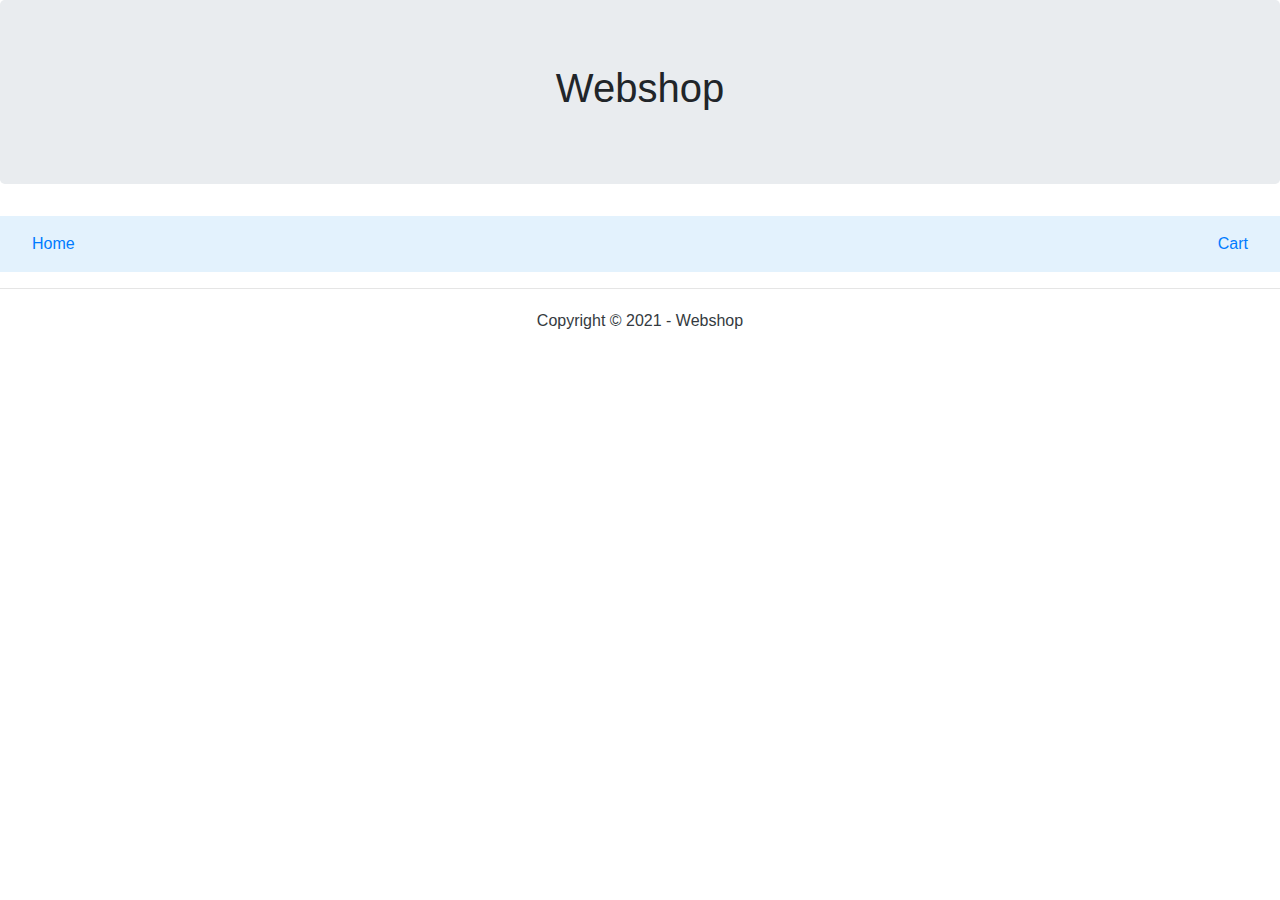
<file: index.html>
<!DOCTYPE html>
<html lang="en">
<head>
    <meta charset="UTF-8">
    <meta http-equiv="X-UA-Compatible" content="IE=edge">
    <meta name="viewport" content="width=device-width, initial-scale=1.0">
    <link rel="stylesheet" href="https://maxcdn.bootstrapcdn.com/bootstrap/4.0.0/css/bootstrap.min.css" integrity="sha384-Gn5384xqQ1aoWXA+058RXPxPg6fy4IWvTNh0E263XmFcJlSAwiGgFAW/dAiS6JXm" crossorigin="anonymous">
    <link rel="stylesheet" href="index.css">
    <title>Webshop</title>

</head>
<body>
    <div class="jumbotron">
    <h1> Webshop</h1></div>
    <nav class="navbar navbar-light" style="background-color: #e3f2fd;">        <a class="nav-link" href="index.html">Home</a>
        <a class="nav-link" href="cart.html">Cart</a>
        </nav>
    <div id="products">
    </div>
    <div class="text-dark">
        <footer > 
          <hr>
          <p class="text-center p-1">
              Copyright &copy; 2021 - Webshop
          </p> 
      </footer>
      </div>
<script src="index.js"></script>
<script src="https://code.jquery.com/jquery-3.2.1.slim.min.js" integrity="sha384-KJ3o2DKtIkvYIK3UENzmM7KCkRr/rE9/Qpg6aAZGJwFDMVNA/GpGFF93hXpG5KkN" crossorigin="anonymous"></script>
<script src="https://cdnjs.cloudflare.com/ajax/libs/popper.js/1.12.9/umd/popper.min.js" integrity="sha384-ApNbgh9B+Y1QKtv3Rn7W3mgPxhU9K/ScQsAP7hUibX39j7fakFPskvXusvfa0b4Q" crossorigin="anonymous"></script>
<script src="https://maxcdn.bootstrapcdn.com/bootstrap/4.0.0/js/bootstrap.min.js" integrity="sha384-JZR6Spejh4U02d8jOt6vLEHfe/JQGiRRSQQxSfFWpi1MquVdAyjUar5+76PVCmYl" crossorigin="anonymous"></script>
</body>
</html>
</file>
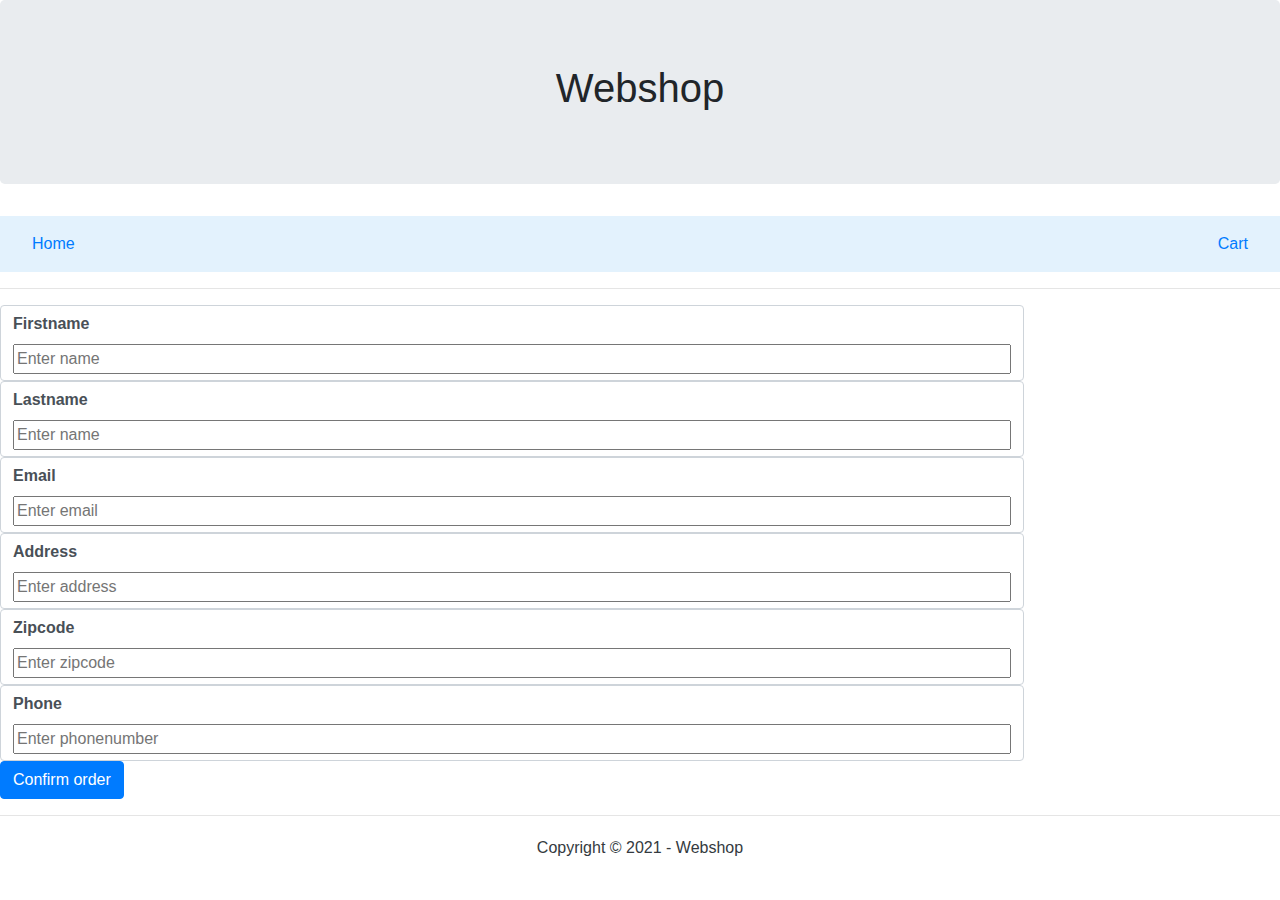
<file: cart.html>
<!DOCTYPE html>
<html lang="en">
<head>
  <title>Webshop</title>
  <meta charset="utf-8">
  <meta name="viewport" content="width=device-width, initial-scale=1">
  <link rel="stylesheet" href="https://maxcdn.bootstrapcdn.com/bootstrap/4.0.0/css/bootstrap.min.css" integrity="sha384-Gn5384xqQ1aoWXA+058RXPxPg6fy4IWvTNh0E263XmFcJlSAwiGgFAW/dAiS6JXm" crossorigin="anonymous">
  <link rel="stylesheet" href="cart.css">
</head>
  <body>
    <div class="jumbotron">
      <h1> Webshop</h1></div>
      <nav class="navbar navbar-light" style="background-color: #e3f2fd;">        <a class="nav-link" href="index.html">Home</a>
          <a class="nav-link" href="cart.html">Cart</a>
          </nav>
          <div id="products"></div>
          <hr>
          <form id="buyForm" onsubmit="return validateForm();" lang="en">
            <div class="form-control">
            <label for="firstName"><b>Firstname</b></label>
            <input type="text" onchange="checkInput('firstName')" placeholder="Enter name" name="firstName" id="firstName" required title="Please enter a name">
            <span id="firstNameError"></span>
          </div>

          <div class="form-control">
            <label for="lastName"><b>Lastname</b></label>
            <input type="text" onchange="checkInput('lastName')" placeholder="Enter name" name="lastName" id="lastName" required>
            <span id="lastNameError"></span>
          </div>
      
          <div class="form-control">
            <label for="email"><b>Email</b></label>
            <input type="text" onchange="checkInput('email')" placeholder="Enter email" id="email" required>
            <span id="emailError"></span>
          </div>

          <div class="form-control">
            <label for="address"><b>Address</b></label>
            <input type="text" onchange="checkInput('address')" placeholder="Enter address" name="address" id="address" required>
            <span id="addressError"></span>
          </div>

          <div class="form-control">
            <label for="zipcode"><b>Zipcode</b></label>
            <input type="text" onchange="checkInput('zipcode')" placeholder="Enter zipcode" name="zipcode" id="zipcode" required>
            <span id="zipcodeError"></span>
          </div>

        
          <div class="form-control">
            <label for="phone"><b>Phone</b></label>
            <input type="text" onchange="checkInput('phone')" placeholder="Enter phonenumber" name="phone" id="phone" required>
            <span id="phoneError"></span>
          </div>
        
        </div>

        <!-- Button trigger modal -->
        <input type="submit" class="btn btn-primary" value="Confirm order">
        </input>
        </form>

        <!-- Modal -->
        <div class="modal fade" id="thx" tabindex="-1" role="dialog" aria-labelledby="exampleModalLabel" aria-hidden="true">
          <div class="modal-dialog" role="document">
            <div class="modal-content">
              <div class="modal-header">
                <h5 class="modal-title" id="exampleModalLabel">Thank you!</h5>
                <button type="button" class="close" data-dismiss="modal" aria-label="Close">
                  <span aria-hidden="true">&times;</span>
                </button>
              </div>
              <div class="modal-body">
                Please come again
              </div>
            </div>
          </div>
        </div>

      

        <div class="text-dark">
            <footer > 
              <hr>
              <p class="text-center p-1">
                  Copyright &copy; 2021 - Webshop
              </p> 
          </footer>
          </div>
          <script src="https://code.jquery.com/jquery-3.2.1.slim.min.js" integrity="sha384-KJ3o2DKtIkvYIK3UENzmM7KCkRr/rE9/Qpg6aAZGJwFDMVNA/GpGFF93hXpG5KkN" crossorigin="anonymous"></script>
  <script src="https://cdnjs.cloudflare.com/ajax/libs/popper.js/1.12.9/umd/popper.min.js" integrity="sha384-ApNbgh9B+Y1QKtv3Rn7W3mgPxhU9K/ScQsAP7hUibX39j7fakFPskvXusvfa0b4Q" crossorigin="anonymous"></script>
  <script src="https://maxcdn.bootstrapcdn.com/bootstrap/4.0.0/js/bootstrap.min.js" integrity="sha384-JZR6Spejh4U02d8jOt6vLEHfe/JQGiRRSQQxSfFWpi1MquVdAyjUar5+76PVCmYl" crossorigin="anonymous"></script>
        <script src="cart.js"></script>
</body>
</html>
</file>
<file: index.css>
.form-control{
    display:flex;
    width: 65%;
    justify-content: space-between;
}
h1{
    text-align: center;
}
nav{
    text-align: center;
}
.product{
    padding-top: 100px;
}
img{
    width: 15%;
}
.button{
    margin-bottom: 20px;
}
</file>
<file: cart.css>
.form-control {
  display: grid;
  width: 80%;
}
h1{
    text-align: center;
}
</file>
